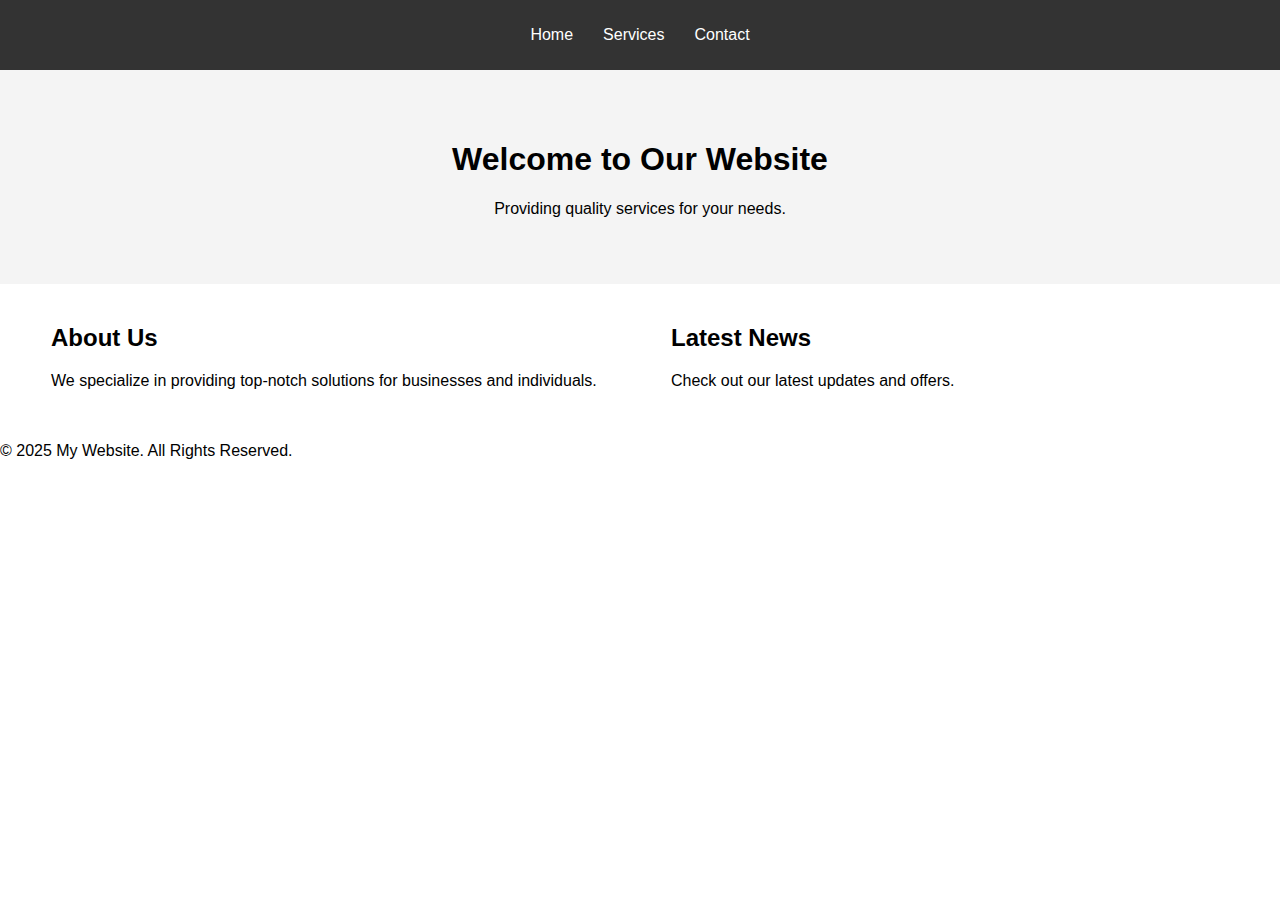
<file: index.html>
<!DOCTYPE html>
<html lang="en">
<head>
    <meta charset="UTF-8">
    <meta name="viewport" content="width=device-width, initial-scale=1.0">
    <title>Home | My Website</title>
    <link rel="stylesheet" href="style.css">
</head>
<body>
    <header>
        <nav>
            <ul>
                <li><a href="index.html">Home</a></li>
                <li><a href="services.html">Services</a></li>
                <li><a href="contact.html">Contact</a></li>
            </ul>
        </nav>
    </header>

    <section class="hero">
        <h1>Welcome to Our Website</h1>
        <p>Providing quality services for your needs.</p>
    </section>

    <main class="home-content">
        <section class="intro">
            <h2>About Us</h2>
            <p>We specialize in providing top-notch solutions for businesses and individuals.</p>
        </section>
        <aside class="sidebar">
            <h2>Latest News</h2>
            <p>Check out our latest updates and offers.</p>
        </aside>
    </main>

    <footer>
        <p>&copy; 2025 My Website. All Rights Reserved.</p>
    </footer>
</body>
</html>
</file>
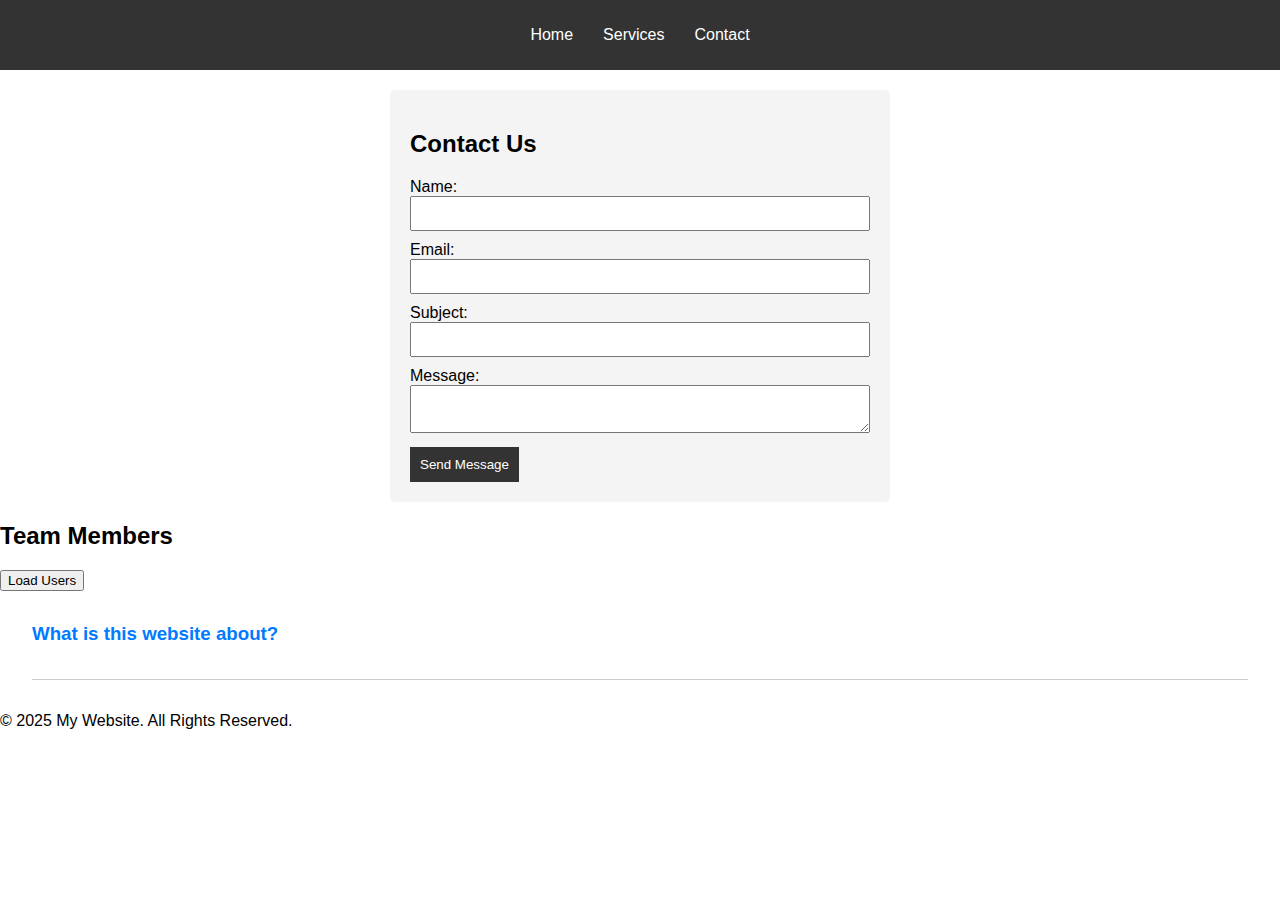
<file: contact.html>
<!DOCTYPE html>
<html lang="en">
<head>
    <meta charset="UTF-8">
    <meta name="viewport" content="width=device-width, initial-scale=1.0">
    <title>Contact | My Website</title>
    <link rel="stylesheet" href="style.css">
    <script src="script.js" defer></script>
</head>
<body>
    <header>
        <nav>
            <ul>
                <li><a href="index.html">Home</a></li>
                <li><a href="services.html">Services</a></li>
                <li><a href="contact.html">Contact</a></li>
            </ul>
        </nav>
    </header>

    <main class="contact-form">
        <h2>Contact Us</h2>
        <form>
            <label for="name">Name:</label>
            <input type="text" id="name" name="name" required>

            <label for="email">Email:</label>
            <input type="email" id="email" name="email" required>

            <label for="subject">Subject:</label>
            <input type="text" id="subject" name="subject" required>

            <label for="message">Message:</label>
            <textarea id="message" name="message" required></textarea>

            <button type="submit">Send Message</button>
        </form>
    </main>

    <h2>Team Members</h2>
    <ul id="userList"></ul>
    <button id="loadUsersBtn">Load Users</button>

    <div class="faq-item">
        <h3 class="question">What is this website about?</h3>
        <p class="answer">This is a demo project for learning web
        development.</p>
        </div>

    <footer>
        <p>&copy; 2025 My Website. All Rights Reserved.</p>
    </footer>
</body>
</html>
</file>
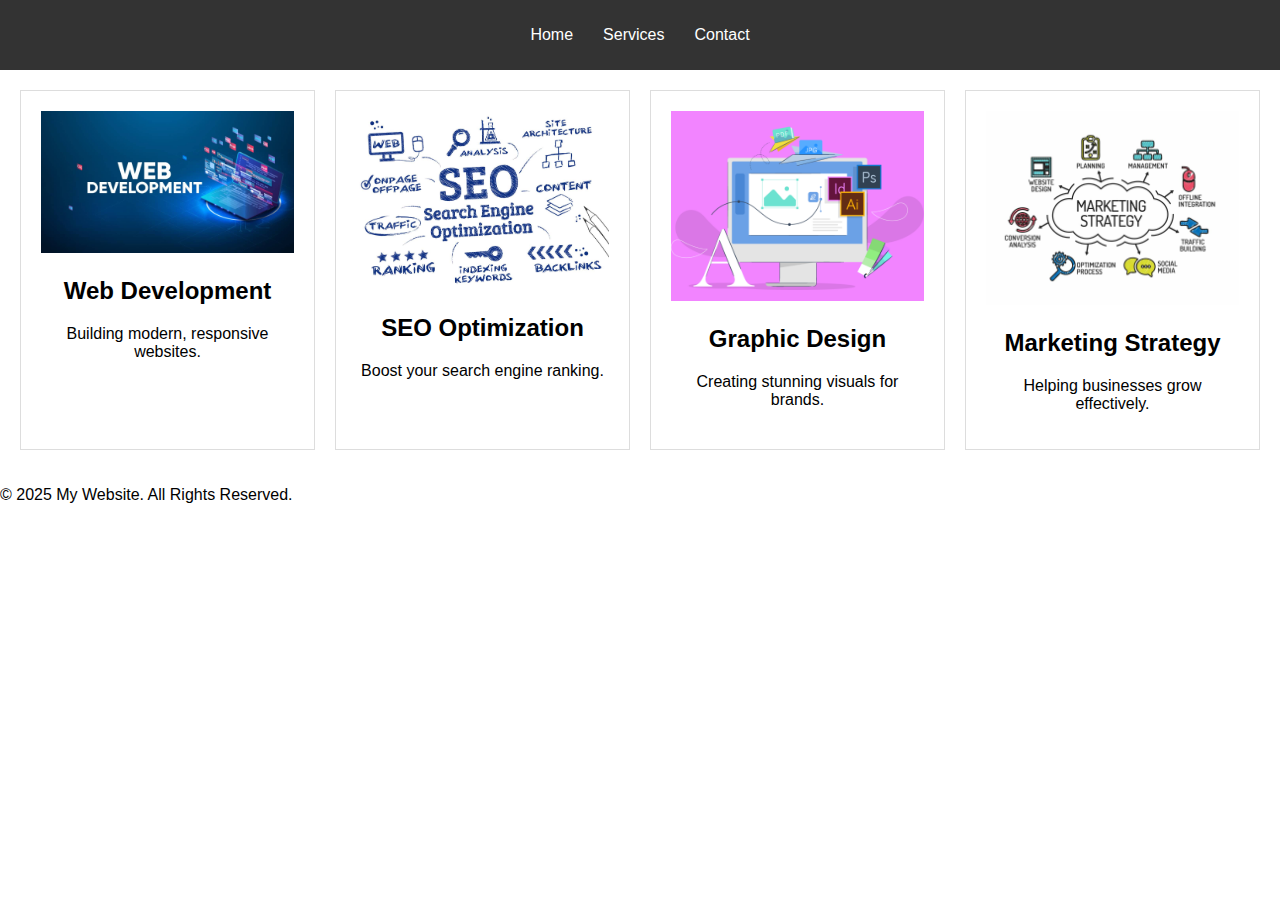
<file: services.html>
<!DOCTYPE html>
<html lang="en">
<head>
    <meta charset="UTF-8">
    <meta name="viewport" content="width=device-width, initial-scale=1.0">
    <title>Services | My Website</title>
    <link rel="stylesheet" href="style.css">
</head>
<body>
    <header>
        <nav>
            <ul>
                <li><a href="index.html">Home</a></li>
                <li><a href="services.html">Services</a></li>
                <li><a href="contact.html">Contact</a></li>
            </ul>
        </nav>
    </header>

    <main class="services-grid">
        <div class="service-card">
            <img src="images/web dev.jpg" alt="Service 1">
            <h2>Web Development</h2>
            <p>Building modern, responsive websites.</p>
        </div>
        <div class="service-card">
            <img src="images/seo optimization.jpg" alt="Service 2">
            <h2>SEO Optimization</h2>
            <p>Boost your search engine ranking.</p>
        </div>
        <div class="service-card">
            <img src="images/Graphic-Design.png" alt="Service 3">
            <h2>Graphic Design</h2>
            <p>Creating stunning visuals for brands.</p>
        </div>
        <div class="service-card">
            <img src="images/marketing-strategy.jpg" alt="Service 4">
            <h2>Marketing Strategy</h2>
            <p>Helping businesses grow effectively.</p>
        </div>
    </main>

    <footer>
        <p>&copy; 2025 My Website. All Rights Reserved.</p>
    </footer>
</body>
</html>
</file>
<file: style.css>
/* General Styles */
* {
    box-sizing: border-box;
  }
  
  body {
    font-family: Arial, sans-serif;
    margin: 0;
    padding: 0;
    transition: background-color 0.3s, color 0.3s;
  }
  
  header {
    background-color: #333;
    padding: 10px 0;
    color: white;
  }
  
  nav ul {
    display: flex;
    justify-content: center;
    list-style: none;
    padding: 0;
  }
  
  nav ul li {
    margin: 0 15px;
  }
  
  nav ul li a {
    color: white;
    text-decoration: none;
  }
  
  .hero {
    text-align: center;
    padding: 50px;
    background-color: #f4f4f4;
    animation: fadeIn 1.5s ease-in-out;
  }
  
  .home-content {
    display: flex;
    justify-content: space-around;
    padding: 20px;
  }
  
  .intro, .sidebar {
    width: 45%;
  }
  
  /* Services Grid */
  .services-grid {
    display: grid;
    grid-template-columns: repeat(auto-fit, minmax(250px, 1fr));
    gap: 20px;
    padding: 20px;
  }
  
  .service-card {
    background: #fff;
    padding: 20px;
    border: 1px solid #ddd;
    text-align: center;
    transition: transform 0.3s;
  }
  
  .service-card:hover {
    transform: scale(1.05);
  }
  
  .service-card img {
    max-width: 100%;
    height: auto;
  }
  
  /* Contact Form */
  .contact-form {
    max-width: 500px;
    margin: 20px auto;
    padding: 20px;
    background: #f4f4f4;
    border-radius: 5px;
  }
  
  .contact-form input,
  .contact-form textarea {
    width: 100%;
    margin-bottom: 10px;
    padding: 8px;
  }
  
  .contact-form button {
    background: #333;
    color: white;
    border: none;
    padding: 10px;
    cursor: pointer;
    transition: background 0.3s;
  }
  
  .contact-form button:hover {
    background: #555;
  }
  
  /* FAQ Styles */
  .faq-item {
    margin: 2rem;
    border-bottom: 1px solid #ccc;
    padding-bottom: 1rem;
  }
  
  .question {
    cursor: pointer;
    color: #007BFF;
    font-weight: bold;
  }
  
  .answer {
    display: none;
    padding-top: 0.5rem;
  }
  
  .answer.visible {
    display: block;
  }
  
  /* Image Slider */
  .slider {
    text-align: center;
    margin: 2rem auto;
  }
  
  .slider img {
    width: 90%;
    max-width: 600px;
    height: auto;
    border-radius: 10px;
    box-shadow: 0 4px 10px rgba(0, 0, 0, 0.1);
  }
  
  /* User List from API */
  #userList {
    list-style: none;
    padding: 0;
    margin: 1rem auto;
    max-width: 400px;
  }
  
  #userList li {
    padding: 10px;
    margin-bottom: 5px;
    background-color: #eee;
    border-radius: 5px;
  }
  
  /* Back to Top Button */
  #backToTop {
    position: fixed;
    bottom: 30px;
    right: 30px;
    display: none;
    background-color: #333;
    color: #fff;
    border: none;
    padding: 10px 15px;
    border-radius: 10px;
    cursor: pointer;
    box-shadow: 0 4px 6px rgba(0, 0, 0, 0.2);
    transition: opacity 0.3s ease;
  }
  
  #backToTop:hover {
    background-color: #555;
  }
  
  /* Animations */
  @keyframes fadeIn {
    from {
      opacity: 0;
    }
    to {
      opacity: 1;
    }
  }
  
  /* Responsive Design */
  @media (max-width: 1024px) {
    .home-content {
      flex-direction: column;
      text-align: center;
    }
  }
  
  @media (max-width: 768px) {
    .services-grid {
      grid-template-columns: 1fr;
    }
  }
  
  @media (max-width: 480px) {
    nav ul {
      flex-direction: column;
      align-items: center;
    }
  }
  
  /* Dark Theme */
  .dark-theme {
    background-color: #121212;
    color: #f0f0f0;
  }
  
  .dark-theme .hero,
  .dark-theme .contact-form {
    background-color: #1e1e1e;
    color: #f0f0f0;
  }
  
  .dark-theme nav,
  .dark-theme footer {
    background-color: #1f1f1f;
  }
  
  .dark-theme nav ul li a {
    color: #f0f0f0;
  }
  
  .dark-theme .service-card {
    background-color: #222;
    border-color: #444;
  }
  
  .dark-theme #userList li {
    background-color: #2a2a2a;
  }
</file>
